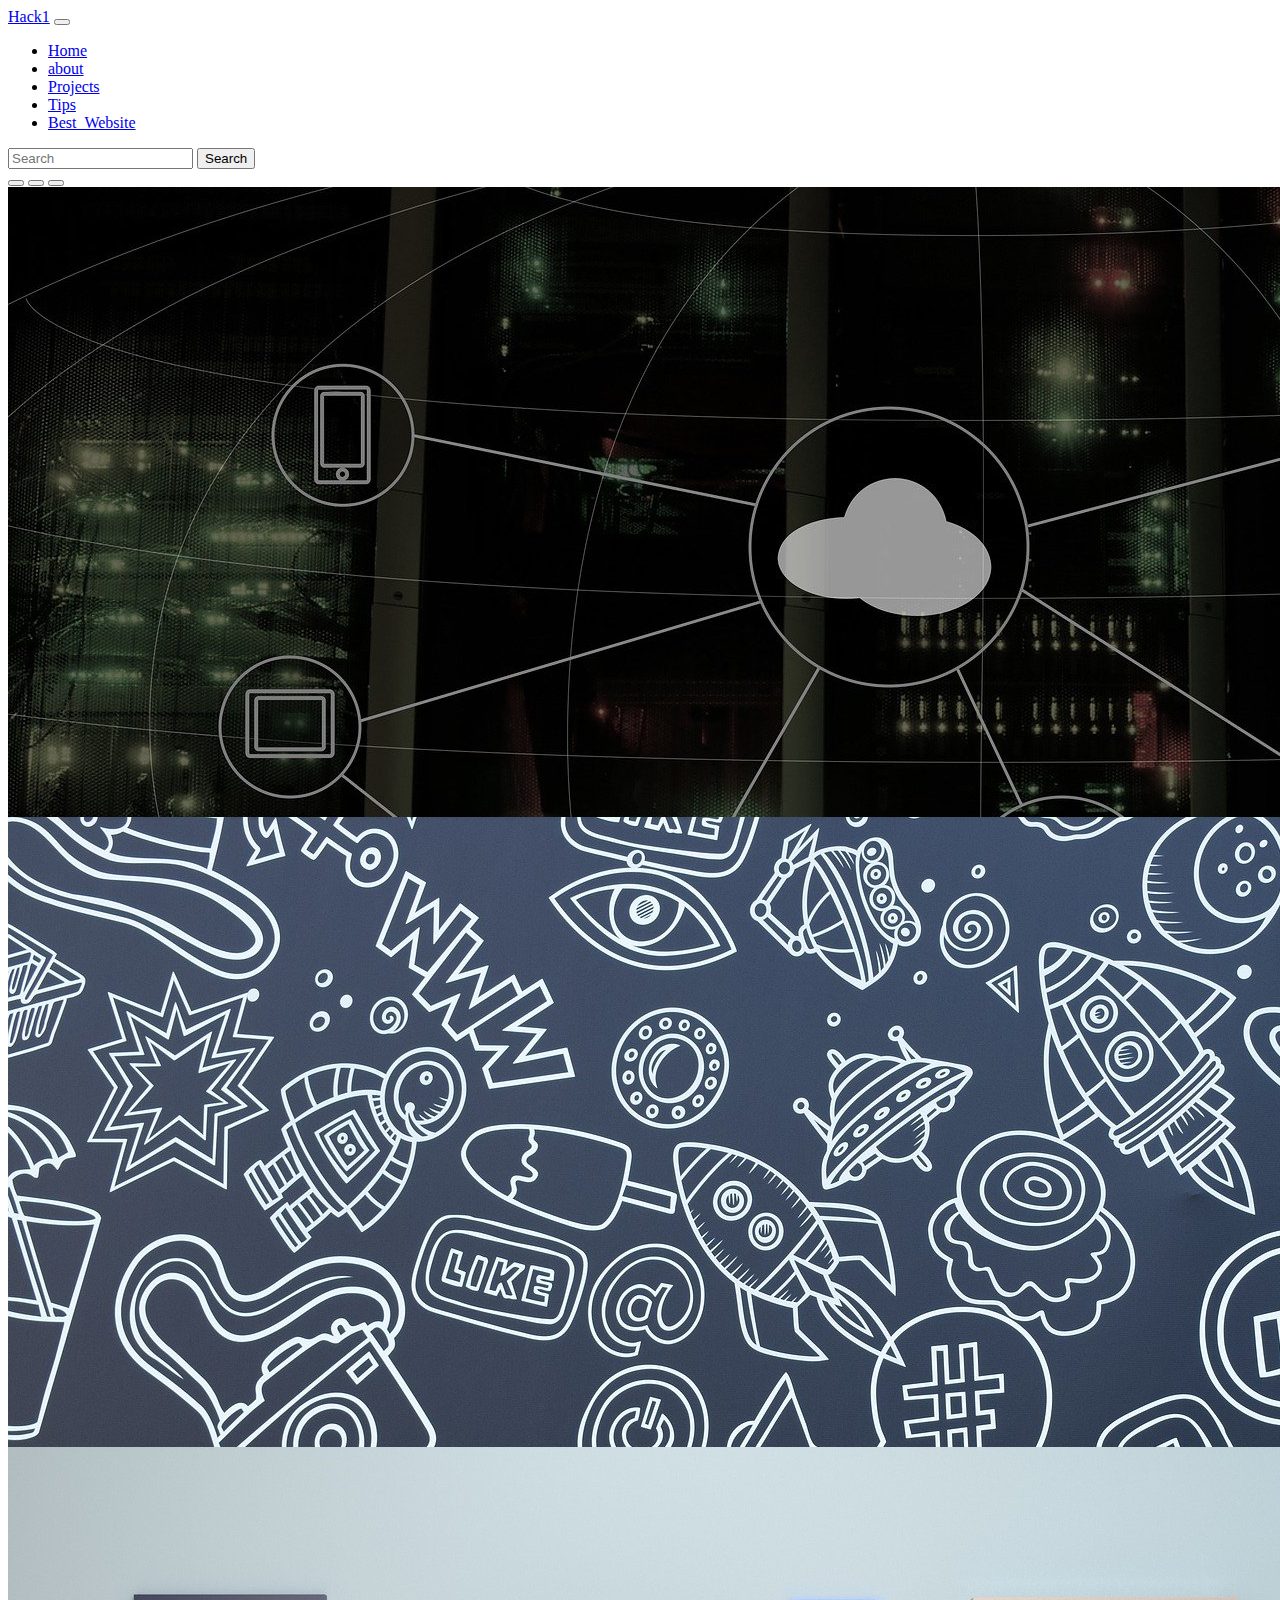
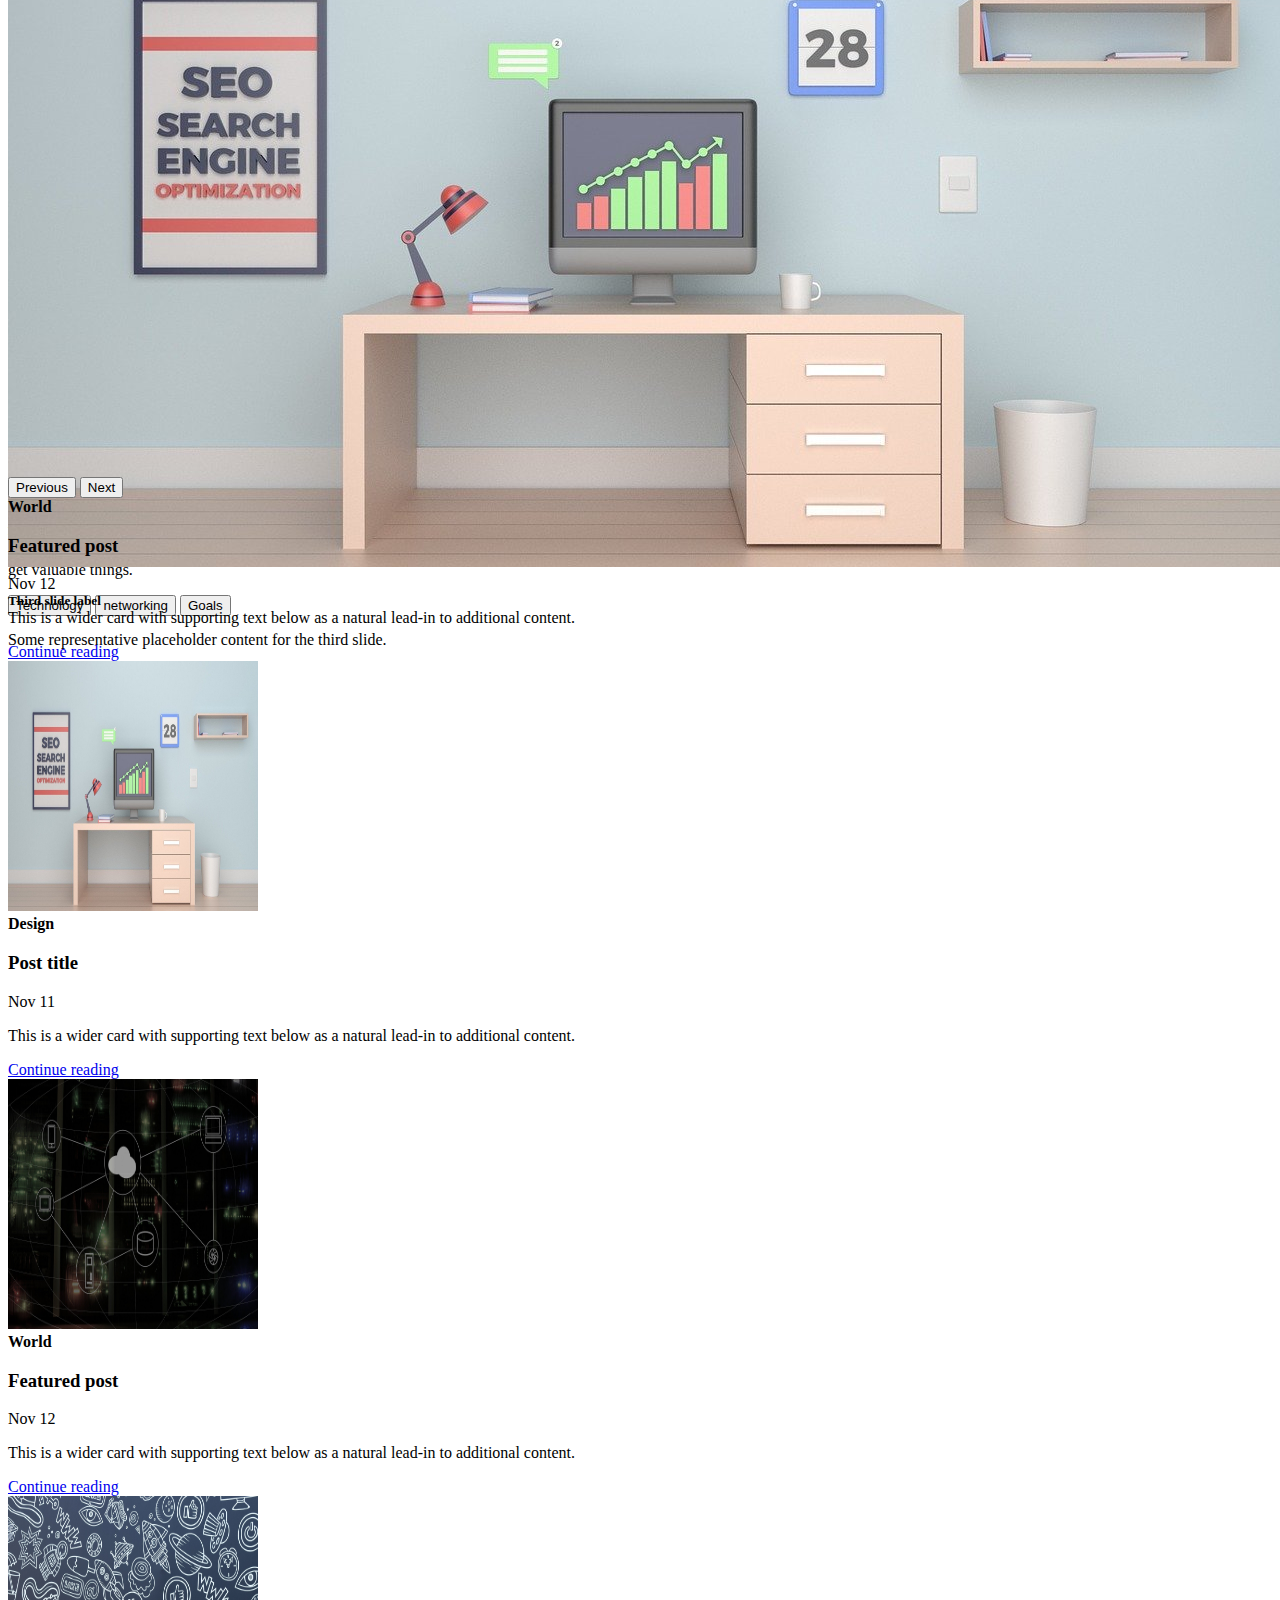
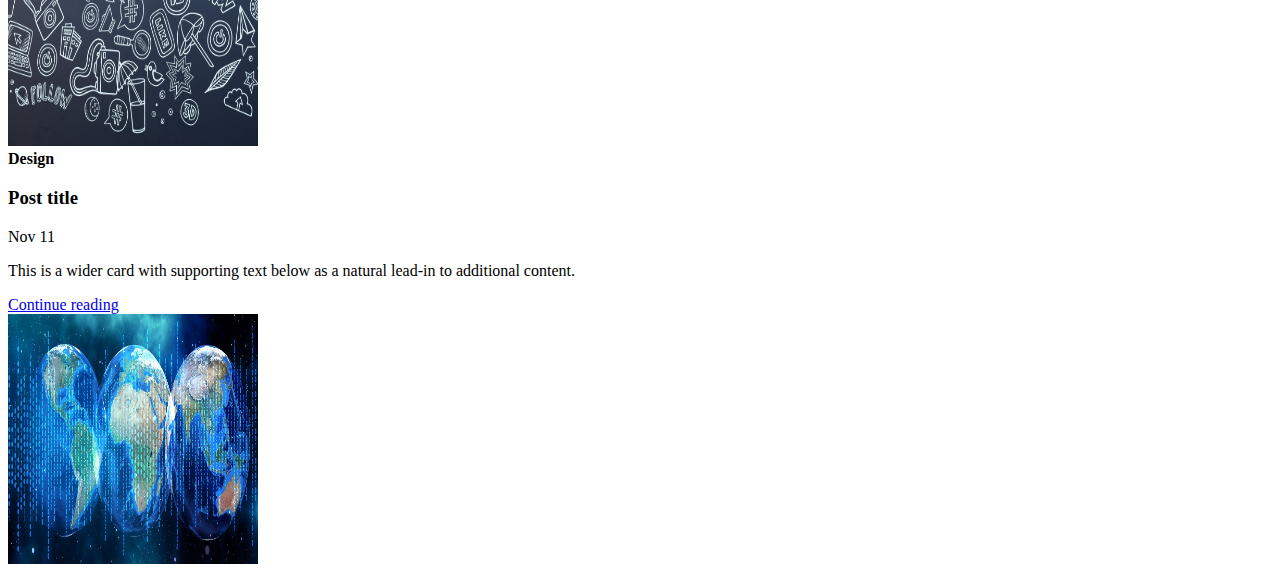
<file: index.html>
<!doctype html>
<html lang="en">

<head>
  <!-- Required meta tags -->
  <meta charset="utf-8">
  <meta name="viewport" content="width=device-width, initial-scale=1">

  <!-- Bootstrap CSS -->
  <link rel="stylesheet" href="style.css">
  <link href="https://cdn.jsdelivr.net/npm/bootstrap@5.0.1/dist/css/bootstrap.min.css" rel="stylesheet"
    integrity="sha384-+0n0xVW2eSR5OomGNYDnhzAbDsOXxcvSN1TPprVMTNDbiYZCxYbOOl7+AMvyTG2x" crossorigin="anonymous">

  <title>Project-Hack1</title>
</head>

<body>

  <script src="https://cdn.jsdelivr.net/npm/bootstrap@5.0.1/dist/js/bootstrap.bundle.min.js"
    integrity="sha384-gtEjrD/SeCtmISkJkNUaaKMoLD0//ElJ19smozuHV6z3Iehds+3Ulb9Bn9Plx0x4"
    crossorigin="anonymous"></script>



  <nav class="navbar navbar-expand-lg navbar-dark bg-dark">

    <div class="container-fluid">
      <a class="navbar-brand" href="#">Hack1</a>
      <button class="navbar-toggler" type="button" data-bs-toggle="collapse" data-bs-target="#navbarSupportedContent"
        aria-controls="navbarSupportedContent" aria-expanded="false" aria-label="Toggle navigation">
        <span class="navbar-toggler-icon"></span>
      </button>
      <div class="collapse navbar-collapse" id="navbarSupportedContent">
        <ul class="navbar-nav me-auto mb-2 mb-lg-0">
          <li class="nav-item">
            <a class="nav-link active"  aria-current="page" href="#" >Home</a>
          </li>
          <li class="nav-item">
            <a class="nav-link" href="/krn-web/about.html">about</a>
          </li>
          <li class="nav-item">
            <a class="nav-link" href="#">Projects</a>
          </li>
          <li class="nav-item">
            <a class="nav-link" href="#">Tips</a>
          </li>
          <li class="nav-item">
            <a class="nav-link" href="#">Best_Website</a>
          </li>

        </ul>
        <form class="d-flex">
          <input class="form-control me-2" type="search" placeholder="Search" aria-label="Search">
          <button class="btn btn-outline-success" type="submit">Search</button>
        </form>
      </div>
    </div>
  </nav>


  <!-- SLIDER -->

  <div id="carouselExampleCaptions" class="carousel slide carousel-fade" data-bs-ride="carousel">
    <div class="carousel-indicators">
      <button type="button" data-bs-target="#carouselExampleCaptions" data-bs-slide-to="0" class="active"
        aria-current="true" aria-label="Slide 1"></button>
      <button type="button" data-bs-target="#carouselExampleCaptions" data-bs-slide-to="1"
        aria-label="Slide 2"></button>
      <button type="button" data-bs-target="#carouselExampleCaptions" data-bs-slide-to="2"
        aria-label="Slide 3"></button>
    </div>
    <div class="carousel-inner">
      <div class="carousel-item active">
        <img src="a.jpg" class="d-block w-100" alt="...">
        <div class="carousel-caption d-none d-md-block">
          <h3>Hack1-WeLcOmE</h3>
          <p>Explore the things before the time</p>
          <button class="btn btn-primary">Technology</button>
          <button class="btn btn-danger">networking</button>
          <button class="btn btn-success">Goals</button>
        </div>
      </div>
      <div class="carousel-item">
        <img src="b.jpg" class="d-block w-100" alt="...">
        <div class="carousel-caption d-none d-md-block">
          <h5 class="text-light bg-dark">Explore the world</h5>
          <p class="text-light bg-dark">get valuable things.</p>
          <button class="btn btn-primary">Technology</button>
          <button class="btn btn-danger">networking</button>
          <button class="btn btn-success">Goals</button>
        </div>
      </div>
      <div class="carousel-item">
        <img src="c.jpg" class="d-block w-100" alt="...">
        <div class="carousel-caption d-none d-md-block">
          <h5 class="text-light bg-dark">Third slide label</h5>
          <p class="text-light bg-dark">Some representative placeholder content for the third slide.</p>
          <button class="btn btn-primary">Technology</button>
          <button class="btn btn-danger">networking</button>
          <button class="btn btn-success">Goals</button>
        </div>
      </div>
    </div>
    <button class="carousel-control-prev" type="button" data-bs-target="#carouselExampleCaptions" data-bs-slide="prev">
      <span class="carousel-control-prev-icon" aria-hidden="true"></span>
      <span class="visually-hidden">Previous</span>
    </button>
    <button class="carousel-control-next" type="button" data-bs-target="#carouselExampleCaptions" data-bs-slide="next">
      <span class="carousel-control-next-icon" aria-hidden="true"></span>
      <span class="visually-hidden">Next</span>
    </button>
  </div>


  <!--Blog Templates  -->

  <div class="container mt-4 w-75">
    
  <div class="row mb-2">
    <div class="col-md-6">
      <div class="row g-0 border rounded overflow-hidden flex-md-row mb-4 shadow-sm h-md-250 position-relative">
        <div class="col p-4 d-flex flex-column position-static">
          <strong class="d-inline-block mb-2 text-primary">World</strong>
          <h3 class="mb-0">Featured post</h3>
          <div class="mb-1 text-muted">Nov 12</div>
          <p class="card-text mb-auto">This is a wider card with supporting text below as a natural lead-in to additional content.</p>
          <a href="#" class="stretched-link">Continue reading</a>
        </div>
        <div class="col-auto d-none d-lg-block">
          <div class="img">
            <img   width="250" height="250" class="bd-placeholder-img" src="c.jpg" alt="">
          </div>
        </div>
      </div>
    </div>
    <div class="col-md-6 ">
      <div class="row g-0 border rounded overflow-hidden flex-md-row mb-4 shadow-sm h-md-250 position-relative">
        <div class="col p-4 d-flex flex-column position-static">
          <strong class="d-inline-block mb-2 text-success">Design</strong>
          <h3 class="mb-0">Post title</h3>
          <div class="mb-1 text-muted">Nov 11</div>
          <p class="mb-auto">This is a wider card with supporting text below as a natural lead-in to additional content.</p>
          <a href="#" class="stretched-link">Continue reading</a>
        </div>
        <div class="col-auto d-none d-lg-block">
         <div   class="img">
           <img class="bd-placeholder-img"  width="250" height="250" src="a.jpg" alt="">
         </div>

        </div>
      </div>
    </div>
  <div class="row mb-2">
    <div class="col-md-6">
      <div class="row g-0 border rounded overflow-hidden flex-md-row mb-4 shadow-sm h-md-250 position-relative">
        <div class="col p-4 d-flex flex-column position-static">
          <strong class="d-inline-block mb-2 text-primary">World</strong>
          <h3 class="mb-0">Featured post</h3>
          <div class="mb-1 text-muted">Nov 12</div>
          <p class="card-text mb-auto">This is a wider card with supporting text below as a natural lead-in to additional content.</p>
          <a href="#" class="stretched-link">Continue reading</a>
        </div>
        <div class="col-auto d-none d-lg-block">
          <div class="img">
            <img   width="250" height="250" class="bd-placeholder-img" src="b.jpg" alt="">
          </div>
        </div>
      </div>
    </div>
    <div class="col-md-6 ">
      <div class="row g-0 border rounded overflow-hidden flex-md-row mb-4 shadow-sm h-md-250 position-relative">
        <div class="col p-4 d-flex flex-column position-static">
          <strong class="d-inline-block mb-2 text-success">Design</strong>
          <h3 class="mb-0">Post title</h3>
          <div class="mb-1 text-muted">Nov 11</div>
          <p class="mb-auto">This is a wider card with supporting text below as a natural lead-in to additional content.</p>
          <a href="#" class="stretched-link">Continue reading</a>
        </div>
        <div class="col-auto d-none d-lg-block">
         <div   class="img">
           <img class="bd-placeholder-img"  width="250" height="250" src="2.png" alt="">
         </div>

        </div>
      </div>
    </div>
  </div>
 
  </div>
   
</body>

</html>
</file>
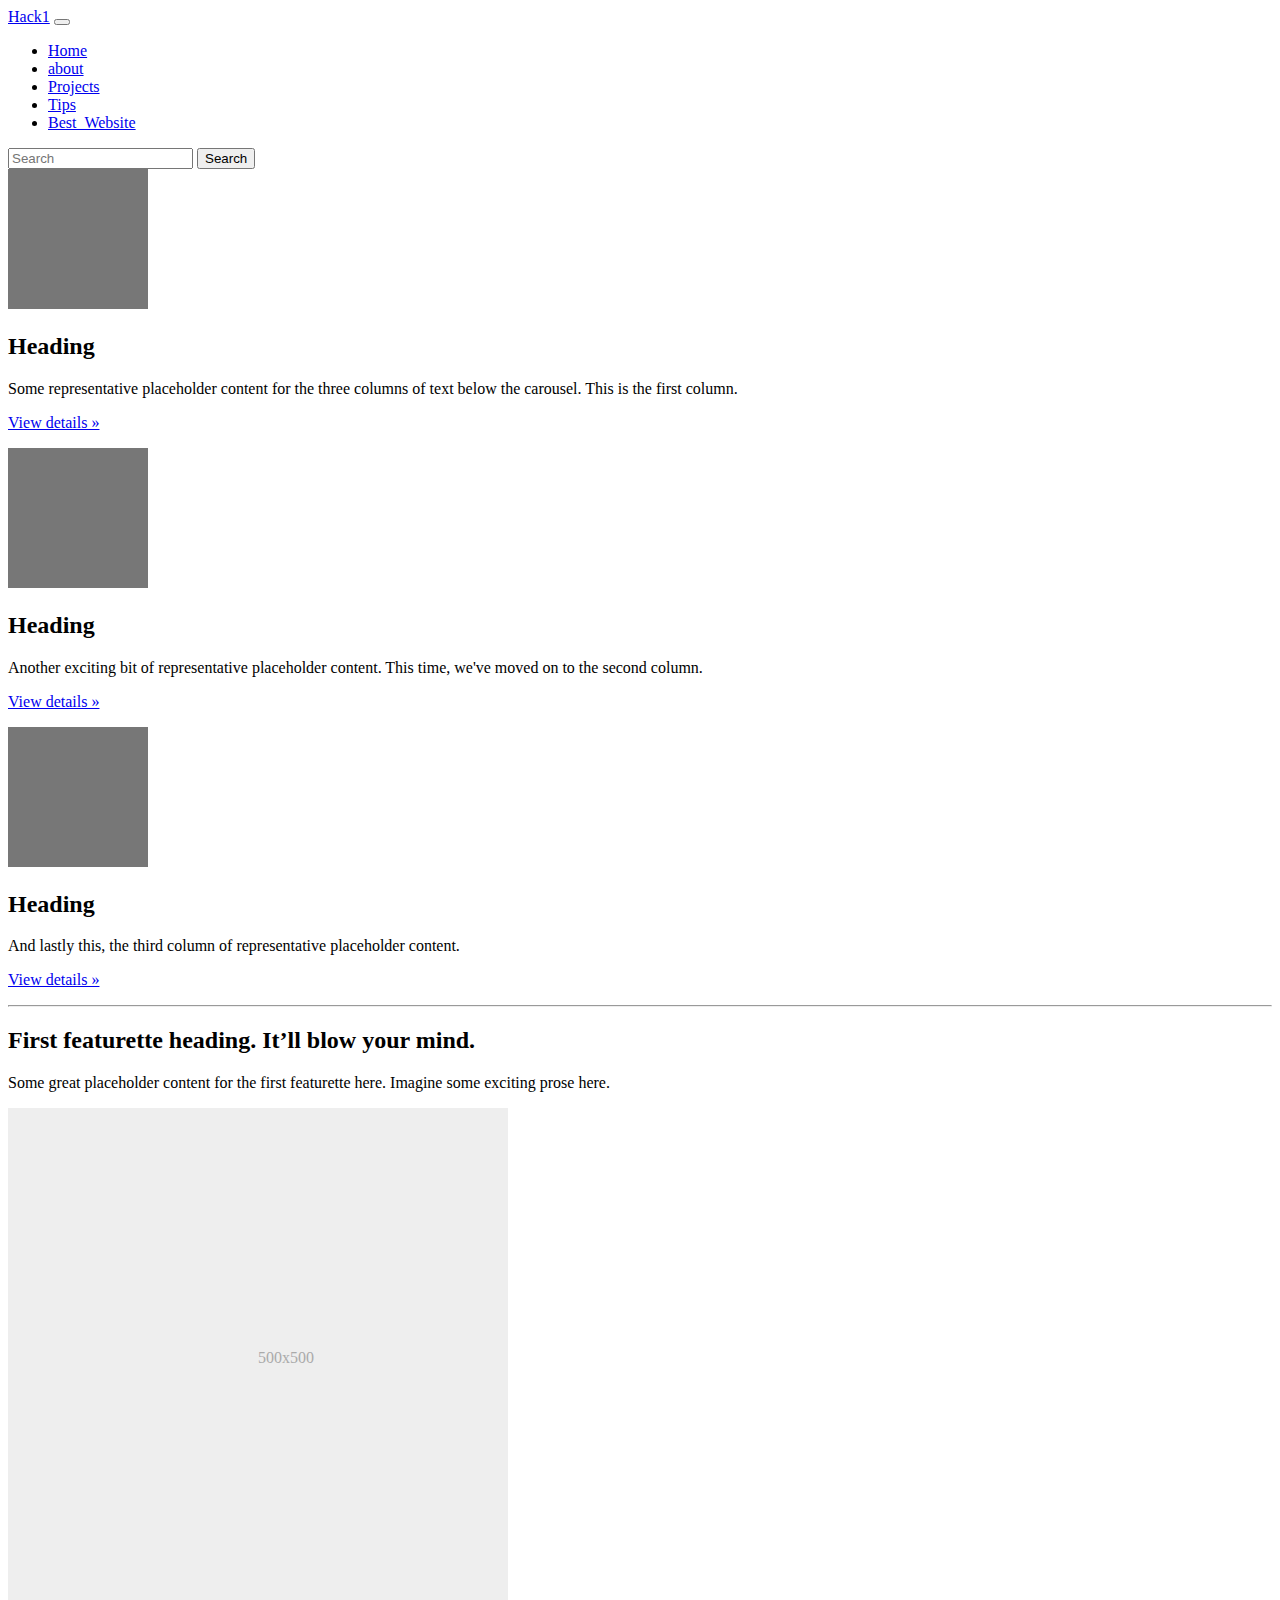
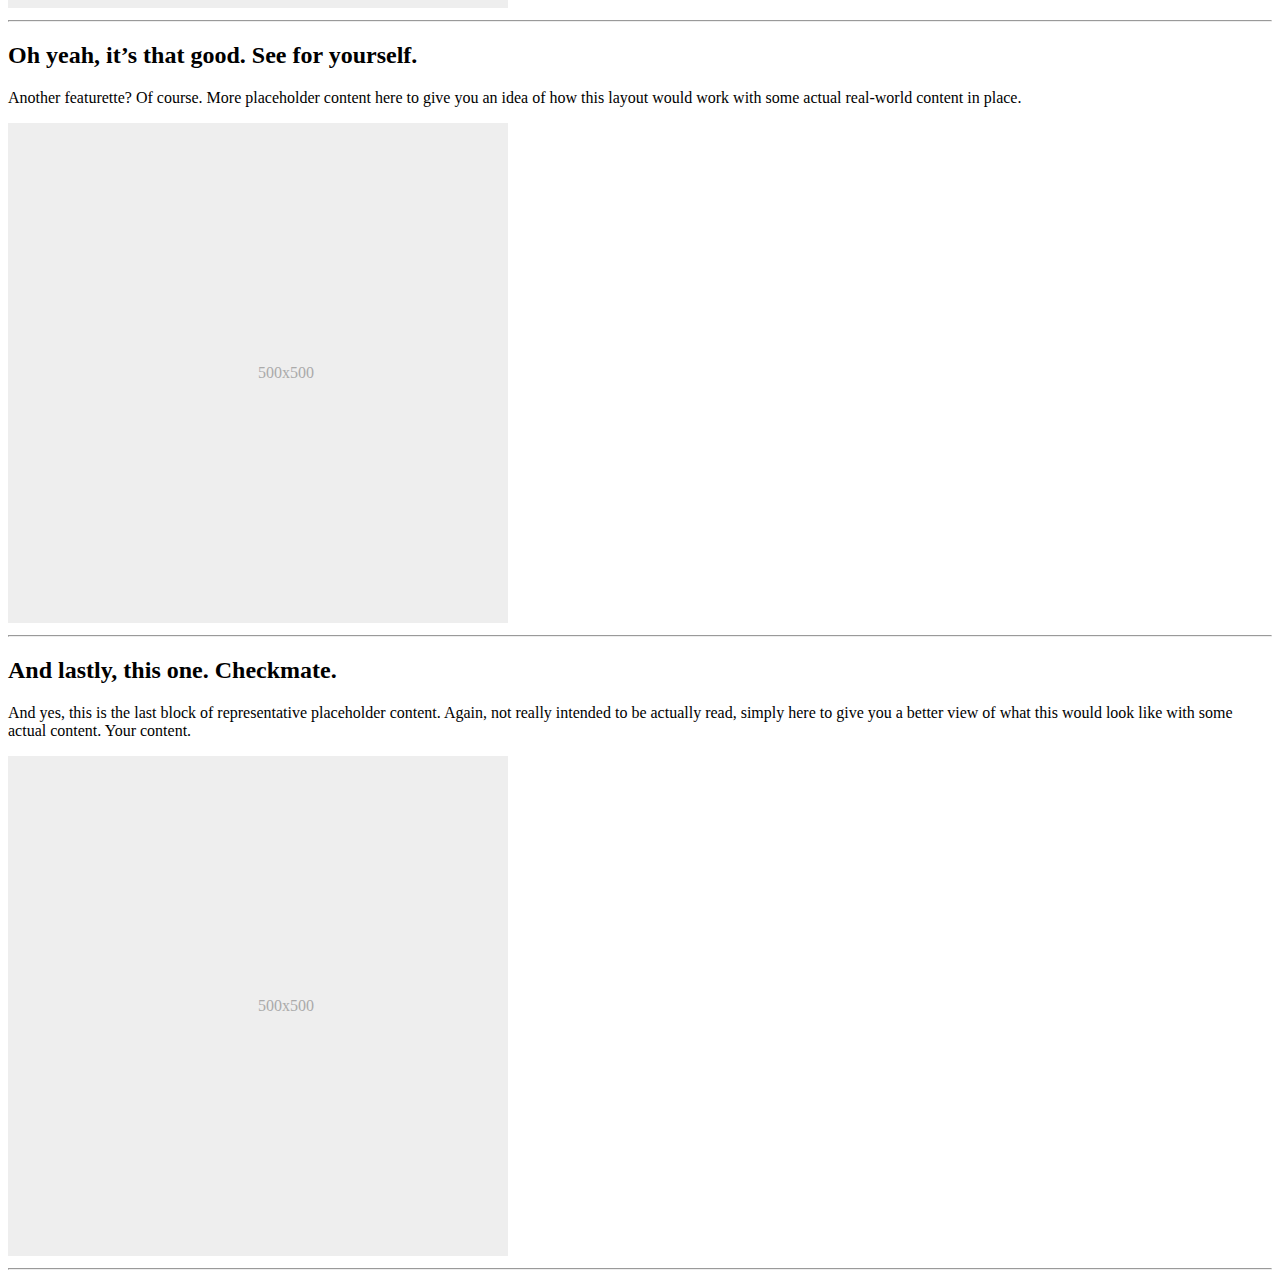
<file: about.html>
<!doctype html>
<html lang="en">

<head>
  <!-- Required meta tags -->
  <meta charset="utf-8">
  <meta name="viewport" content="width=device-width, initial-scale=1">

  <!-- Bootstrap CSS -->
  <link rel="stylesheet" href="style.css">
  <link href="https://cdn.jsdelivr.net/npm/bootstrap@5.0.1/dist/css/bootstrap.min.css" rel="stylesheet"
    integrity="sha384-+0n0xVW2eSR5OomGNYDnhzAbDsOXxcvSN1TPprVMTNDbiYZCxYbOOl7+AMvyTG2x" crossorigin="anonymous">

  <title>Project-Hack1</title>
</head>

<body>

  <script src="https://cdn.jsdelivr.net/npm/bootstrap@5.0.1/dist/js/bootstrap.bundle.min.js"
    integrity="sha384-gtEjrD/SeCtmISkJkNUaaKMoLD0//ElJ19smozuHV6z3Iehds+3Ulb9Bn9Plx0x4"
    crossorigin="anonymous"></script>



  <nav class="navbar navbar-expand-lg navbar-dark bg-dark">

    <div class="container-fluid">
      <a class="navbar-brand" href="#">Hack1</a>
      <button class="navbar-toggler" type="button" data-bs-toggle="collapse" data-bs-target="#navbarSupportedContent"
        aria-controls="navbarSupportedContent" aria-expanded="false" aria-label="Toggle navigation">
        <span class="navbar-toggler-icon"></span>
      </button>
      <div class="collapse navbar-collapse" id="navbarSupportedContent">
        <ul class="navbar-nav me-auto mb-2 mb-lg-0">
          <li class="nav-item">
            <a class="nav-link" aria-current="page" href="/krn-web/">Home</a>
          </li>
          <li class="nav-item">
            <a class="nav-link active"  aria-current="page" href="#">about</a>
          </li>
          <li class="nav-item">
            <a class="nav-link" href="#">Projects</a>
          </li>
          <li class="nav-item">
            <a class="nav-link" href="#">Tips</a>
          </li>
          <li class="nav-item">
            <a class="nav-link" href="#">Best_Website</a>
          </li>

        </ul>
        <form class="d-flex">
          <input class="form-control me-2" type="search" placeholder="Search" aria-label="Search">
          <button class="btn btn-outline-success" type="submit">Search</button>
        </form>
      </div>
    </div>
  </nav>


  <div class="container marketing my-4">

    <!-- Three columns of text below the carousel -->
    <div class="row">
      <div class="col-lg-4">
        <svg class="bd-placeholder-img rounded-circle" width="140" height="140" xmlns="http://www.w3.org/2000/svg" role="img" aria-label="Placeholder: 140x140" preserveAspectRatio="xMidYMid slice" focusable="false"><title>Placeholder</title><rect width="100%" height="100%" fill="#777"></rect><text x="50%" y="50%" fill="#777" dy=".3em">140x140</text></svg>

        <h2>Heading</h2>
        <p>Some representative placeholder content for the three columns of text below the carousel. This is the first column.</p>
        <p><a class="btn btn-secondary" href="#">View details »</a></p>
      </div><!-- /.col-lg-4 -->
      <div class="col-lg-4">
        <svg class="bd-placeholder-img rounded-circle" width="140" height="140" xmlns="http://www.w3.org/2000/svg" role="img" aria-label="Placeholder: 140x140" preserveAspectRatio="xMidYMid slice" focusable="false"><title>Placeholder</title><rect width="100%" height="100%" fill="#777"></rect><text x="50%" y="50%" fill="#777" dy=".3em">140x140</text></svg>

        <h2>Heading</h2>
        <p>Another exciting bit of representative placeholder content. This time, we've moved on to the second column.</p>
        <p><a class="btn btn-secondary" href="#">View details »</a></p>
      </div><!-- /.col-lg-4 -->
      <div class="col-lg-4">
        <svg class="bd-placeholder-img rounded-circle" width="140" height="140" xmlns="http://www.w3.org/2000/svg" role="img" aria-label="Placeholder: 140x140" preserveAspectRatio="xMidYMid slice" focusable="false"><title>Placeholder</title><rect width="100%" height="100%" fill="#777"></rect><text x="50%" y="50%" fill="#777" dy=".3em">140x140</text></svg>

        <h2>Heading</h2>
        <p>And lastly this, the third column of representative placeholder content.</p>
        <p><a class="btn btn-secondary" href="#">View details »</a></p>
      </div><!-- /.col-lg-4 -->
    </div><!-- /.row -->


    <!-- START THE FEATURETTES -->

    <hr class="featurette-divider">

    <div class="row featurette">
      <div class="col-md-7">
        <h2 class="featurette-heading">First featurette heading. <span class="text-muted">It’ll blow your mind.</span></h2>
        <p class="lead">Some great placeholder content for the first featurette here. Imagine some exciting prose here.</p>
      </div>
      <div class="col-md-5">
        <svg class="bd-placeholder-img bd-placeholder-img-lg featurette-image img-fluid mx-auto" width="500" height="500" xmlns="http://www.w3.org/2000/svg" role="img" aria-label="Placeholder: 500x500" preserveAspectRatio="xMidYMid slice" focusable="false"><title>Placeholder</title><rect width="100%" height="100%" fill="#eee"></rect><text x="50%" y="50%" fill="#aaa" dy=".3em">500x500</text></svg>

      </div>
    </div>

    <hr class="featurette-divider">

    <div class="row featurette">
      <div class="col-md-7 order-md-2">
        <h2 class="featurette-heading">Oh yeah, it’s that good. <span class="text-muted">See for yourself.</span></h2>
        <p class="lead">Another featurette? Of course. More placeholder content here to give you an idea of how this layout would work with some actual real-world content in place.</p>
      </div>
      <div class="col-md-5 order-md-1">
        <svg class="bd-placeholder-img bd-placeholder-img-lg featurette-image img-fluid mx-auto" width="500" height="500" xmlns="http://www.w3.org/2000/svg" role="img" aria-label="Placeholder: 500x500" preserveAspectRatio="xMidYMid slice" focusable="false"><title>Placeholder</title><rect width="100%" height="100%" fill="#eee"></rect><text x="50%" y="50%" fill="#aaa" dy=".3em">500x500</text></svg>

      </div>
    </div>

    <hr class="featurette-divider">

    <div class="row featurette">
      <div class="col-md-7">
        <h2 class="featurette-heading">And lastly, this one. <span class="text-muted">Checkmate.</span></h2>
        <p class="lead">And yes, this is the last block of representative placeholder content. Again, not really intended to be actually read, simply here to give you a better view of what this would look like with some actual content. Your content.</p>
      </div>
      <div class="col-md-5">
        <svg class="bd-placeholder-img bd-placeholder-img-lg featurette-image img-fluid mx-auto" width="500" height="500" xmlns="http://www.w3.org/2000/svg" role="img" aria-label="Placeholder: 500x500" preserveAspectRatio="xMidYMid slice" focusable="false"><title>Placeholder</title><rect width="100%" height="100%" fill="#eee"></rect><text x="50%" y="50%" fill="#aaa" dy=".3em">500x500</text></svg>

      </div>
    </div>

    <hr class="featurette-divider">

    <!-- /END THE FEATURETTES -->

  </div>
 
</body>

</html>
</file>
<file: style.css>
.carousel-item{
    height: 70vh;
    min-height: 300px;
    /* background: no-repeat scroll center scroll; */
}
</file>
